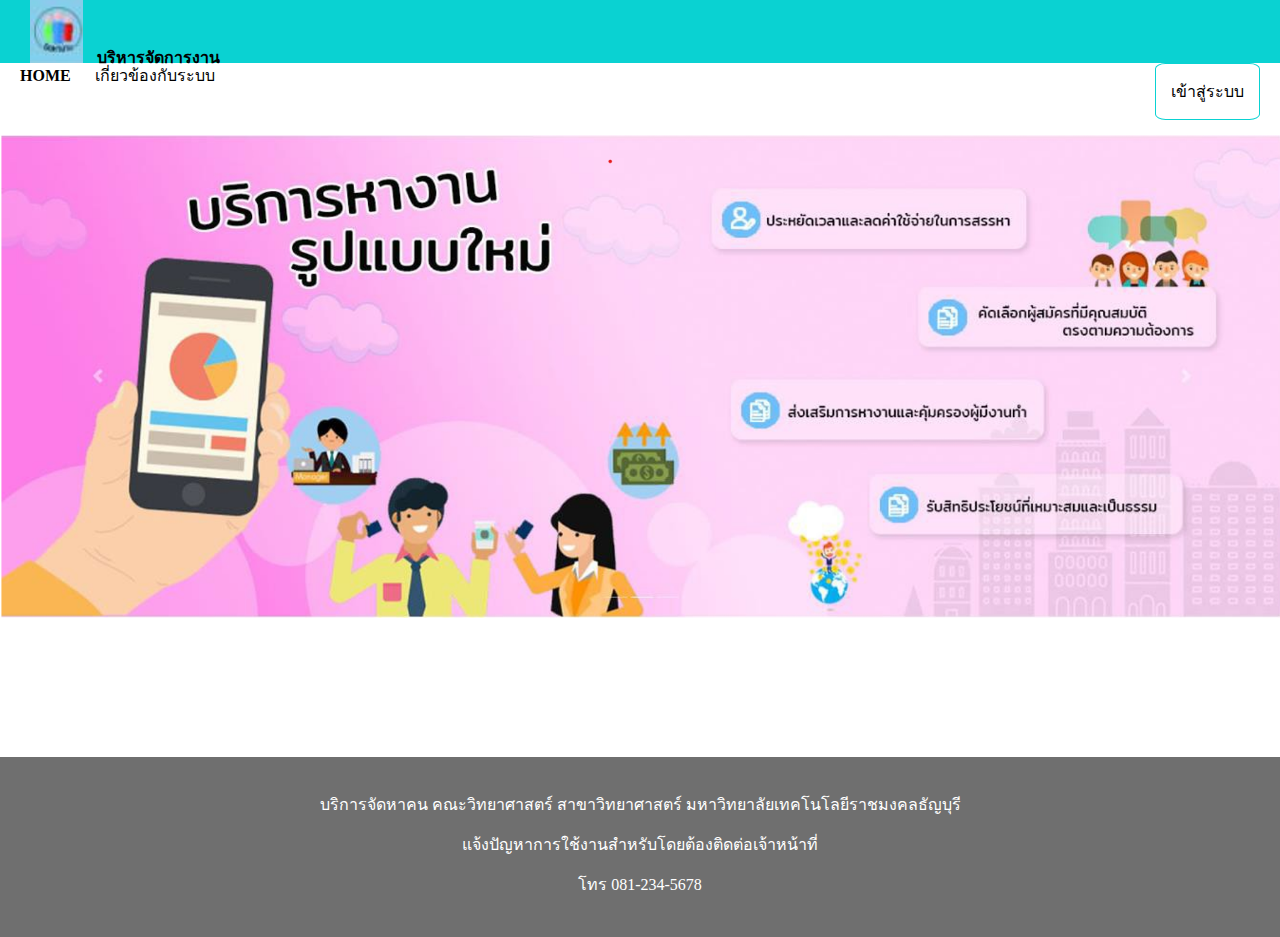
<file: index.html>
<!DOCTYPE html>
<html lang="en">
  <head>
    <meta charset="UTF-8" />
    <meta name="viewport" content="width=device-width, initial-scale=1.0" />
    <title>Home</title>
    <link rel="stylesheet" href="index.css" />
  </head>
  <body>
    <div class="container">
      <div class="header">
          <img src="img/logo.png" alt="" />
          <p><strong>บริหารจัดการงาน</strong></p>
      </div>

      <nav>
        <p><strong>HOME</strong></p>
        <p>เกี่ยวข้องกับระบบ</p>
        <a href="login.html">เข้าสู่ระบบ</a>
      </nav>
      <section>
        <img src="img/body index1.png" alt="" />
      </section>
      <footer>
        <div>
            <p>
                บริการจัดหาคน คณะวิทยาศาสตร์ สาขาวิทยาศาสตร์ มหาวิทยาลัยเทคโนโลยีราชมงคลธัญบุรี
            </p>
            <p>แจ้งปัญหาการใช้งานสำหรับโดยต้องติดต่อเจ้าหน้าที่</p>
            <p>โทร 081-234-5678</p>
        </div>
      </footer>
    </div>
  </body>
</html>
</file>
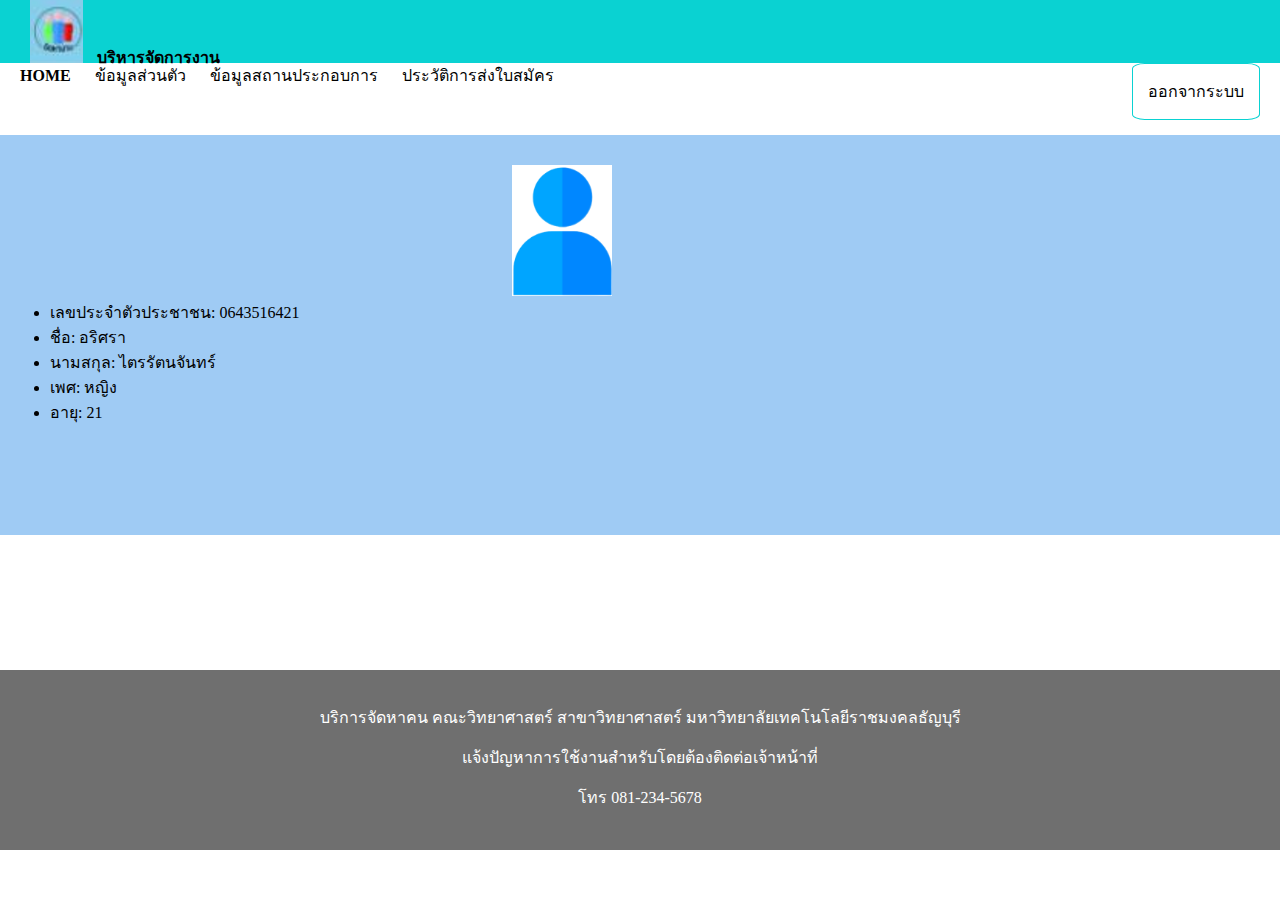
<file: data_person.html>
<!DOCTYPE html>
<html lang="en">
<head>
    <meta charset="UTF-8">
    <meta name="viewport" content="width=device-width, initial-scale=1.0">
    <title>data person</title>
    <link rel="stylesheet" href="data_person.css">
</head>
<body>
    <div class="container">
      <div class="header">
          <img src="img/logo.png" alt="" />
          <p><strong>บริหารจัดการงาน</strong></p>
      </div>

      <nav>
        <p><strong>HOME</strong></p>
        <p>ข้อมูลส่วนตัว</p>
        <p>ข้อมูลสถานประกอบการ</p>
        <p>ประวัติการส่งใบสมัคร</p>
        <a href="index.html">ออกจากระบบ</a>
      </nav>

      <div class="data">
        <img src="img/data_person1.png" alt="">
        <ul>
            <li>เลขประจำตัวประชาชน: 0643516421</li>
            <li>ชื่อ: อริศรา</li>
            <li>นามสกุล: ไตรรัตนจันทร์</li>
            <li>เพศ: หญิง</li>
            <li>อายุ: 21</li>
        </ul>
      </div>

      <footer>
        <div>
            <p>
                บริการจัดหาคน คณะวิทยาศาสตร์ สาขาวิทยาศาสตร์ มหาวิทยาลัยเทคโนโลยีราชมงคลธัญบุรี
            </p>
            <p>แจ้งปัญหาการใช้งานสำหรับโดยต้องติดต่อเจ้าหน้าที่</p>
            <p>โทร 081-234-5678</p>
        </div>
      </footer>
    </div>
</body>
</html>
</file>
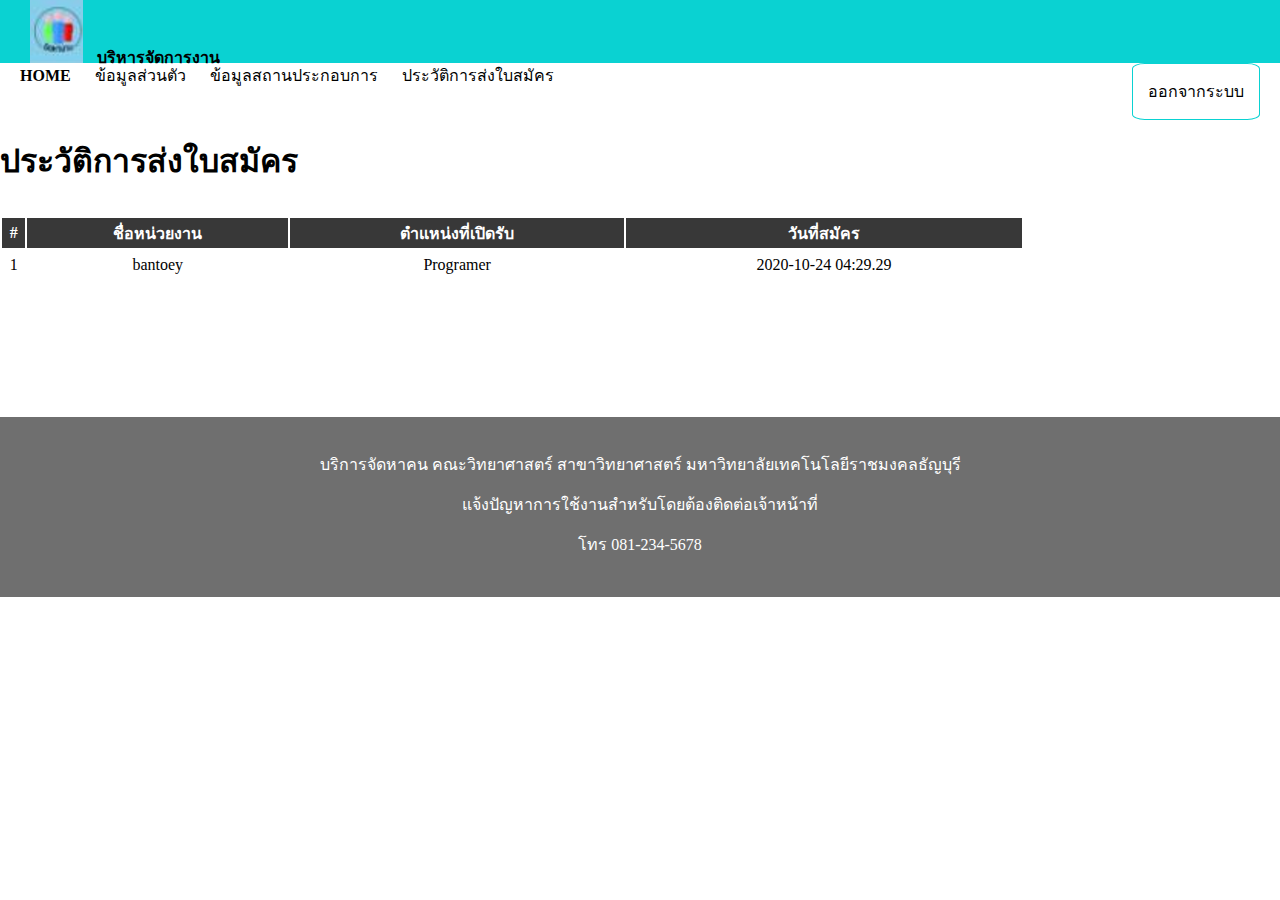
<file: data_regis.html>
<!DOCTYPE html>
<html lang="en">
<head>
    <meta charset="UTF-8">
    <meta name="viewport" content="width=device-width, initial-scale=1.0">
    <title>History</title>
    <link rel="stylesheet" href="data_regis.css">
</head>
<body>
    <div class="container">
      <div class="header">
          <img src="img/logo.png" alt="" />
          <p><strong>บริหารจัดการงาน</strong></p>
      </div>

      <nav>
        <p><strong>HOME</strong></p>
        <p>ข้อมูลส่วนตัว</p>
        <p>ข้อมูลสถานประกอบการ</p>
        <p>ประวัติการส่งใบสมัคร</p>
        <a href="index.html">ออกจากระบบ</a>
      </nav>

      <div class="list">
        <h1>ประวัติการส่งใบสมัคร</h1>
        <table>
            <tr>
                <th>#</th>
                <th>ชื่อหน่วยงาน</th>
                <th>ตำแหน่งที่เปิดรับ</th>
                <th>วันที่สมัคร</th>
            </tr>
            <tr>
                <td>1</td>
                <td>bantoey</td>
                <td>Programer</td>
                <td>2020-10-24 04:29.29</td>
            </tr>
        </table>
      </div>



      <footer>
        <div>
            <p>
                บริการจัดหาคน คณะวิทยาศาสตร์ สาขาวิทยาศาสตร์ มหาวิทยาลัยเทคโนโลยีราชมงคลธัญบุรี
            </p>
            <p>แจ้งปัญหาการใช้งานสำหรับโดยต้องติดต่อเจ้าหน้าที่</p>
            <p>โทร 081-234-5678</p>
        </div>
      </footer>
    </div>
</body>
</html>
</file>
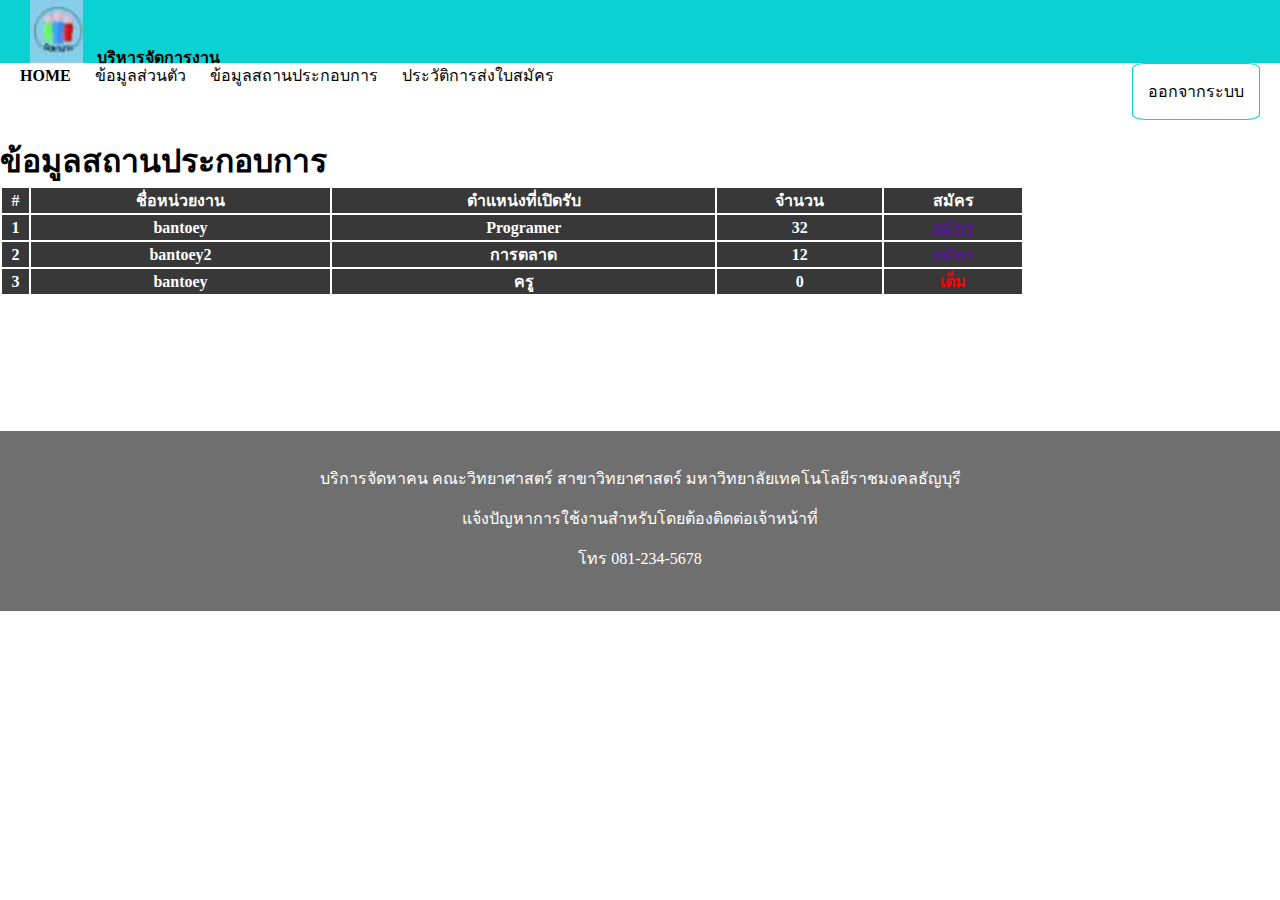
<file: data_work.html>
<!DOCTYPE html>
<html lang="en">
<head>
    <meta charset="UTF-8">
    <meta name="viewport" content="width=device-width, initial-scale=1.0">
    <title>data work</title>
    <link rel="stylesheet" href="data_work.css">
</head>
<body>
    <div class="container">
      <div class="header">
          <img src="img/logo.png" alt="" />
          <p><strong>บริหารจัดการงาน</strong></p>
      </div>

      <nav>
        <p><strong>HOME</strong></p>
        <p>ข้อมูลส่วนตัว</p>
        <p>ข้อมูลสถานประกอบการ</p>
        <p>ประวัติการส่งใบสมัคร</p>
        <a href="index.html">ออกจากระบบ</a>
      </nav>

      <div class="list">
        <h1>ข้อมูลสถานประกอบการ</h1>
        <table>
            <tr>
                <th>#</th>
                <th>ชื่อหน่วยงาน</th>
                <th>ตำแหน่งที่เปิดรับ</th>
                <th>จำนวน</th>
                <th>สมัคร</th>
            </tr>
            <tr>
                <th>1</th>
                <th>bantoey</th>
                <th>Programer</th>
                <th>32</th>
                <th><a href="">สมัคร</a></th>
            </tr>
            <tr>
                <th>2</th>
                <th>bantoey2</th>
                <th>การตลาด</th>
                <th>12</th>
                <th><a href="">สมัคร</a></th>
            </tr>
            <tr>
                <th>3</th>
                <th>bantoey</th>
                <th>ครู</th>
                <th>0</th>
                <th style="color: red;">เต็ม</th>
            </tr>
        </table>
      </div>



      <footer>
        <div>
            <p>
                บริการจัดหาคน คณะวิทยาศาสตร์ สาขาวิทยาศาสตร์ มหาวิทยาลัยเทคโนโลยีราชมงคลธัญบุรี
            </p>
            <p>แจ้งปัญหาการใช้งานสำหรับโดยต้องติดต่อเจ้าหน้าที่</p>
            <p>โทร 081-234-5678</p>
        </div>
      </footer>
    </div>
</body>
</html>
</file>
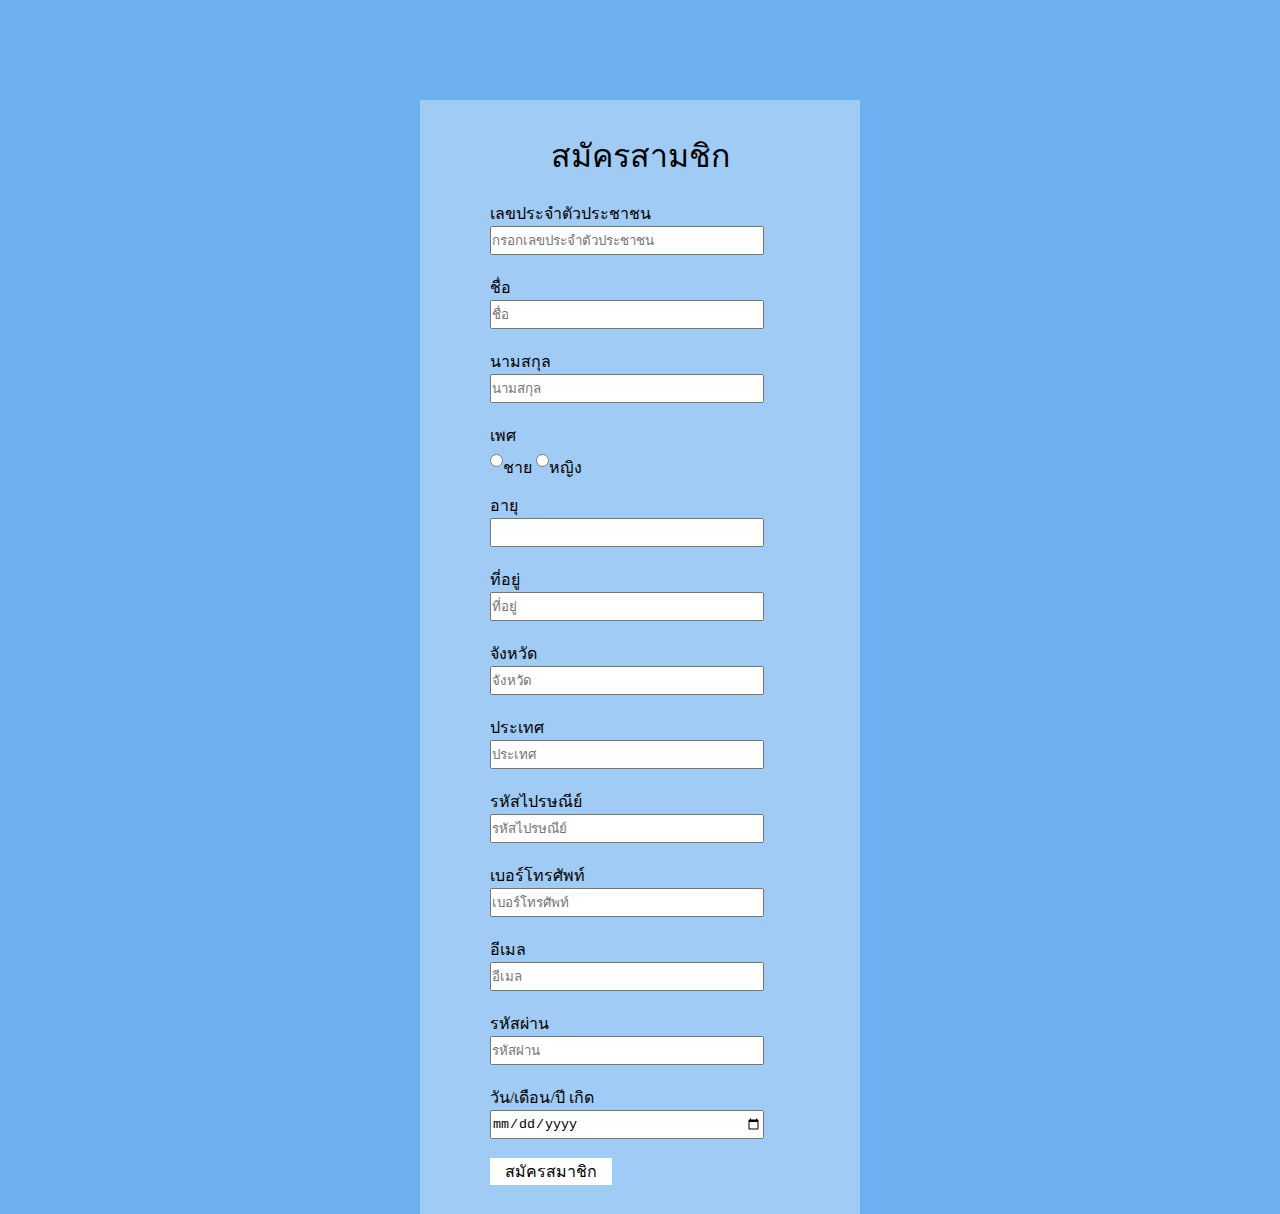
<file: form_regis.html>
<!DOCTYPE html>
<html lang="en">
<head>
    <meta charset="UTF-8">
    <meta name="viewport" content="width=device-width, initial-scale=1.0">
    <title>Form Rgister</title>
    <link rel="stylesheet" href="form _regis.css">
</head>
<body>
    <div class="container">
        <h1>สมัครสามชิก</h1>
        <form action="" method="post">
            <p>เลขประจำตัวประชาชน</p>
            <input type="text" placeholder="กรอกเลขประจำตัวประชาชน">
            <p>ชื่อ</p>
            <input type="text" placeholder="ชื่อ">
            <p>นามสกุล</p>
            <input type="text" placeholder="นามสกุล">
            <p>เพศ</p>
            <input type="radio" name="gender" id="male" style="width: fit-content;">ชาย
            <input type="radio" name="gender" id="female" style="width: fit-content;">หญิง
            <p>อายุ</p>
            <input type="number" name="age" id="">
            <p>ที่อยู่</p>
            <input type="text" placeholder="ที่อยู่">
            <p>จังหวัด</p>
            <input type="text" placeholder="จังหวัด">
            <p>ประเทศ</p>
            <input type="text" placeholder="ประเทศ">
            <p>รหัสไปรษณีย์</p>
            <input type="text" placeholder="รหัสไปรษณีย์">
            <p>เบอร์โทรศัพท์</p>
            <input type="text" placeholder="เบอร์โทรศัพท์">
            <p>อีเมล</p>
            <input type="email" placeholder="อีเมล">
            <p>รหัสผ่าน</p>
            <input type="password" placeholder="รหัสผ่าน">
            <p>วัน/เดือน/ปี เกิด</p>
            <input type="date" placeholder="รหัสผ่าน">

            <a href="index.html">สมัครสมาชิก</a>


        </form>
    </div>
</body>
</html>
</file>
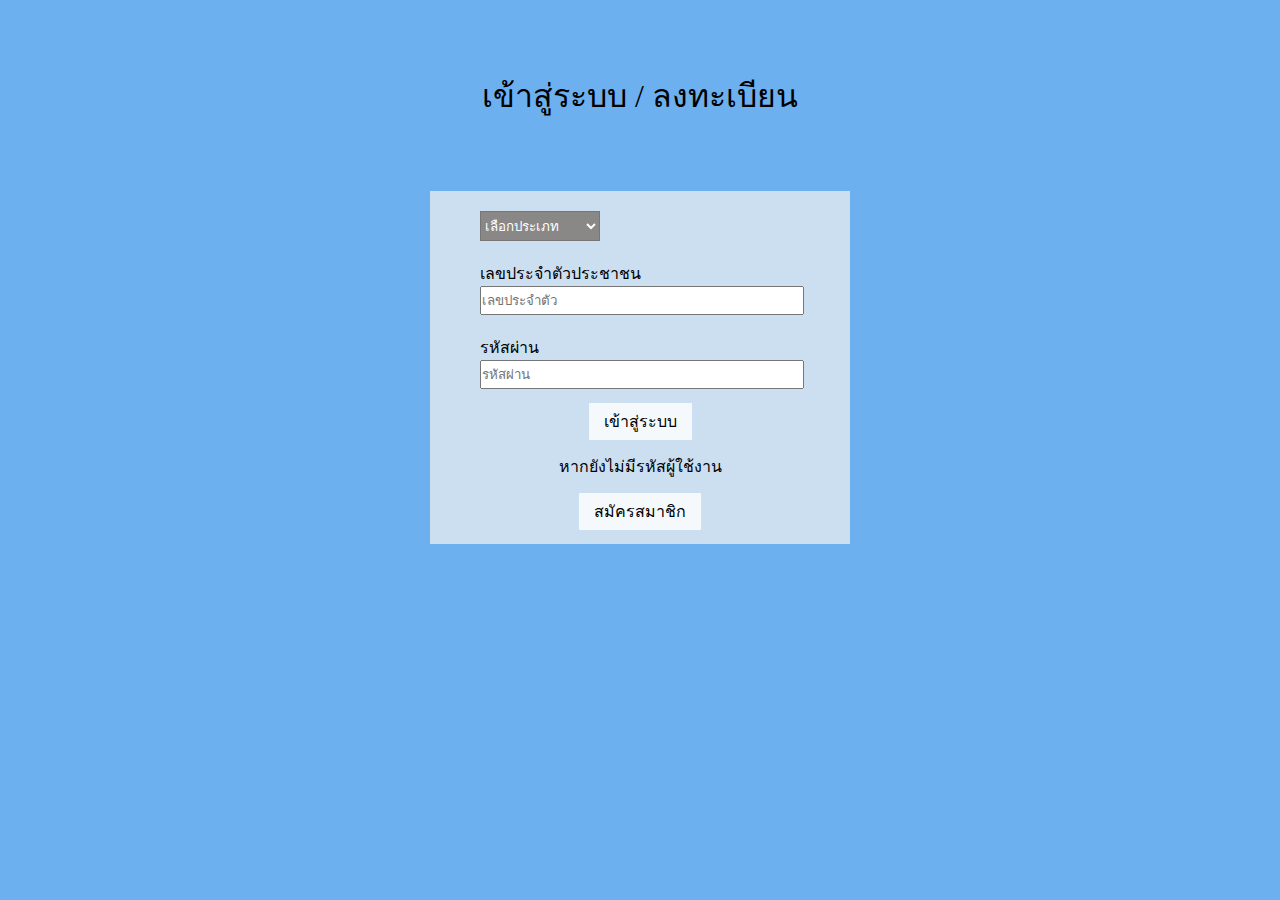
<file: login.html>
<!DOCTYPE html>
<html lang="en">
<head>
    <meta charset="UTF-8">
    <meta name="viewport" content="width=device-width, initial-scale=1.0">
    <title>LOGIN</title>
    <link rel="stylesheet" href="login.css">
</head>
<body>
    <h1>เข้าสู่ระบบ / ลงทะเบียน</h1>
    <div class="form">
        <form action="" method="post">
            <select name="typy" id="type">
                <option>เลือกประเภท</option>
                <option>ผู้ประกอบการ</option>
                <option>ผู้สมัครงาน</option>
            </select>
            <p>เลขประจำตัวประชาชน</p>
            <input type="text" placeholder="เลขประจำตัว" required>
            <p>รหัสผ่าน</p>
            <input type="password" placeholder="รหัสผ่าน" required>
            <div class="center">
                <a href="logined.html">เข้าสู่ระบบ</a>
                <p>หากยังไม่มีรหัสผู้ใช้งาน</p>
                <a href="register.html">สมัครสมาชิก</a>
            </div>
        </form>
    </div>
</body>
</html>
</file>
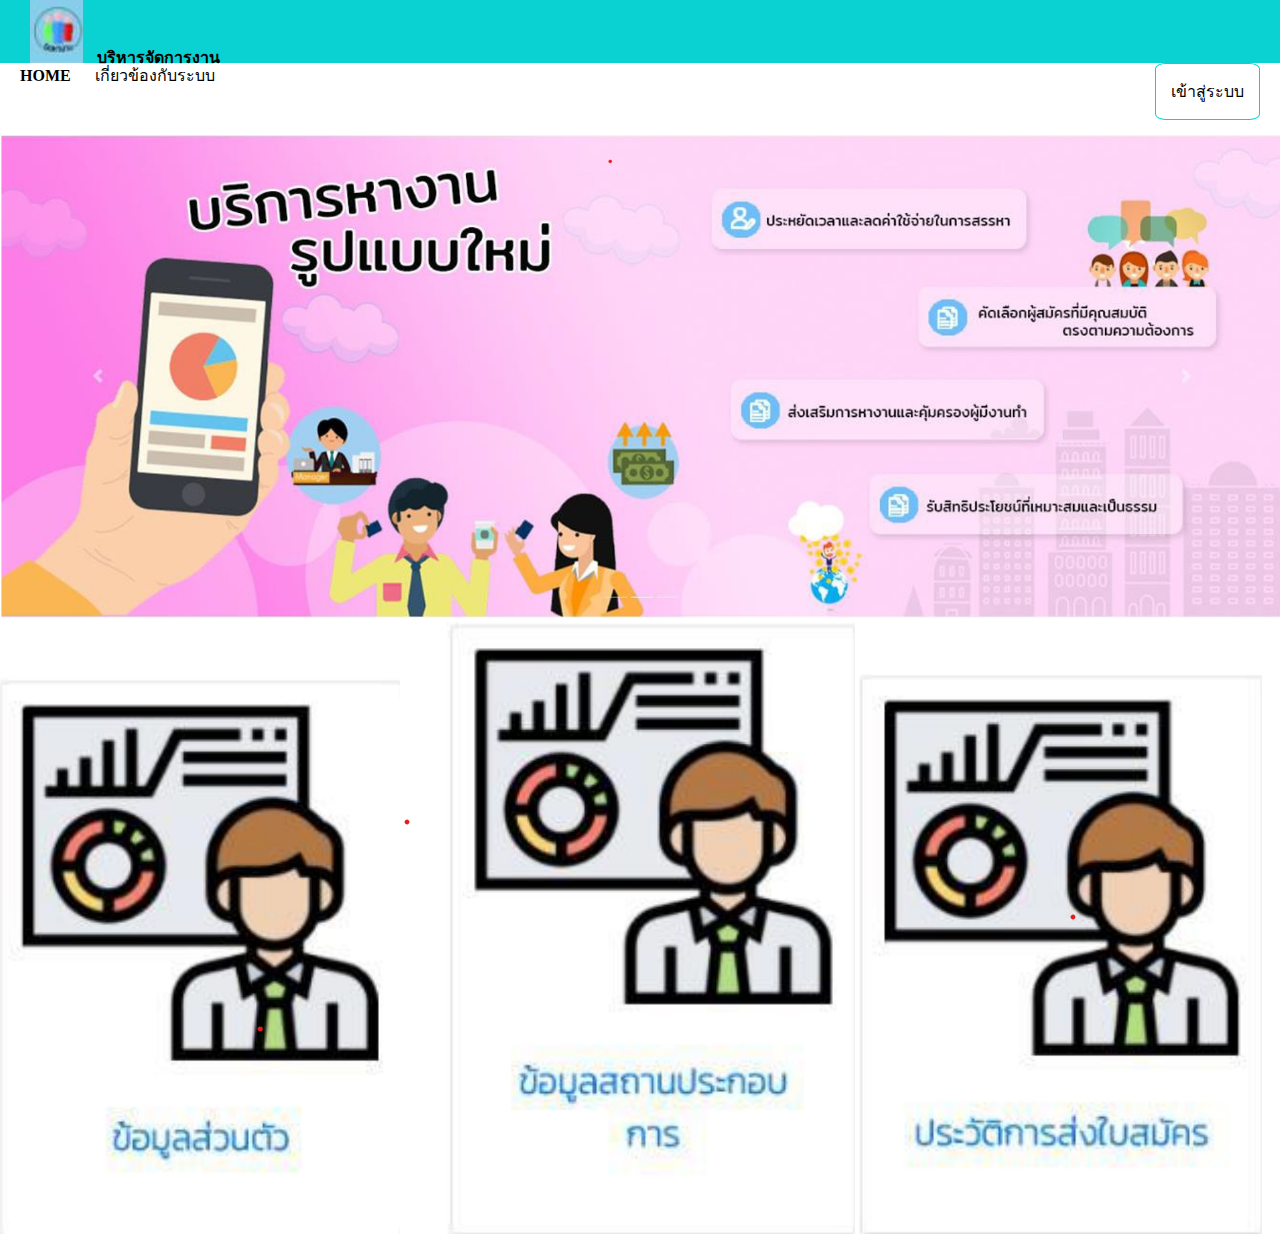
<file: logined.html>
<!DOCTYPE html>
<html lang="en">
<head>
    <meta charset="UTF-8">
    <meta name="viewport" content="width=device-width, initial-scale=1.0">
    <title>Loginged</title>
    <link rel="stylesheet" href="logined.css">
</head>
<body>
    <div class="container">
      <div class="header">
          <img src="img/logo.png" alt="" />
          <p><strong>บริหารจัดการงาน</strong></p>
      </div>

      <nav>
        <p><strong>HOME</strong></p>
        <p>เกี่ยวข้องกับระบบ</p>
        <a href="login.html">เข้าสู่ระบบ</a>
      </nav>
      <section>
        <img src="img/body index1.png" alt="" />
      </section>
      <div class="type_data">
        <a href="data_person.html"><img src="img/logined1.png" alt=""></a>
        <a href="data_work.html"><img src="img/logined2.png" alt=""></a>
        <a href="data_regis.html"><img src="img/logined3.png" alt=""></a>
      </div>
</body>
</html>
</file>
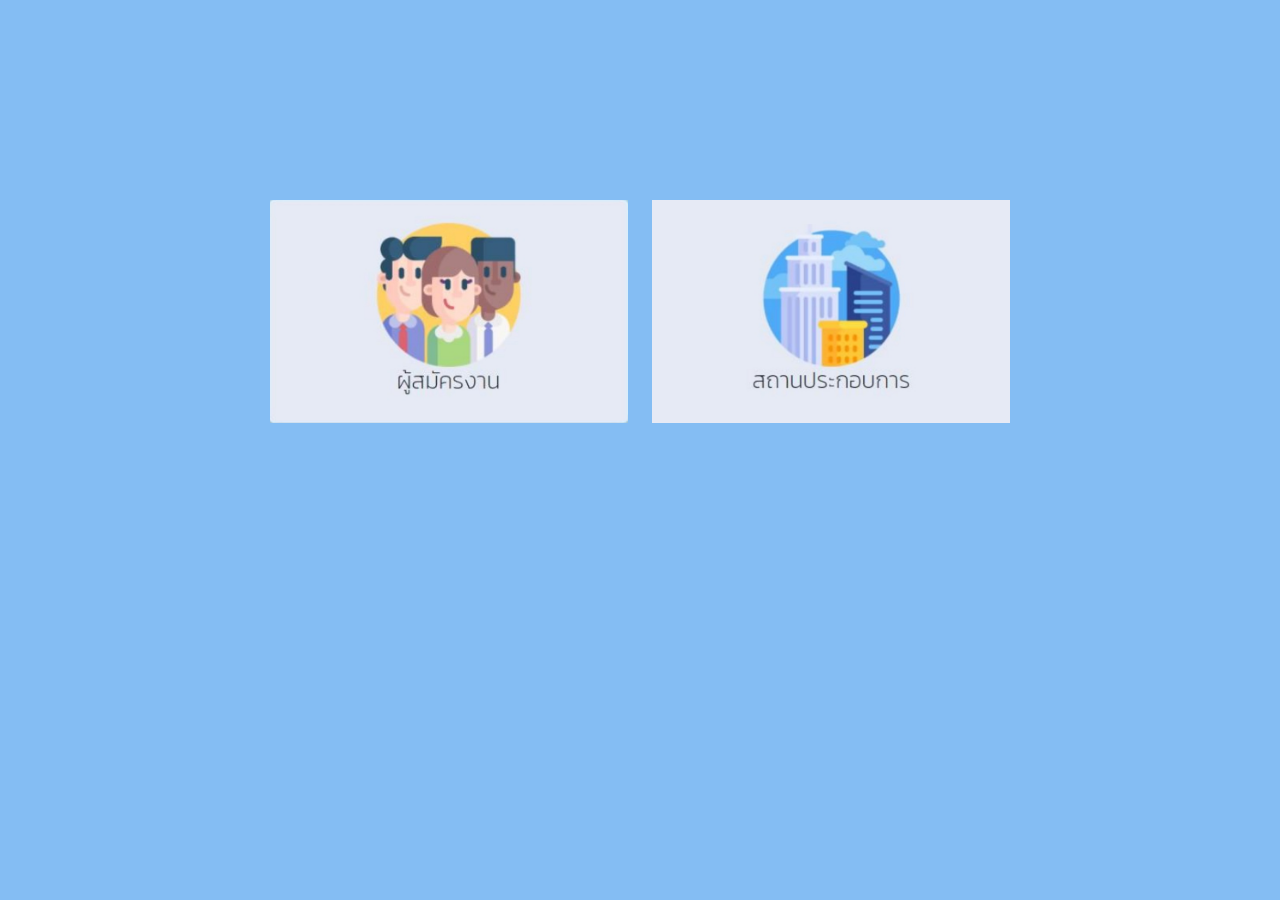
<file: register.html>
<!DOCTYPE html>
<html lang="en">
<head>
    <meta charset="UTF-8">
    <meta name="viewport" content="width=device-width, initial-scale=1.0">
    <title>Type Register</title>
    <link rel="stylesheet" href="regis.css">
</head>
<body>
    <div class="menu">
        <a href="form_regis.html"><img src="/img/reg-1.jpg" alt=""></a>
        <a href="form_regis.html"><img src="/img/reg-2.jpg" alt=""></a>
    </div>
</body>
</html>
</file>
<file: index.css>
* {
    margin: 0;
    padding: 0;
}

body {
    width: 100%;
}

.container {
    width: 100%;
    height: 100vh;
}

.header {
    width: 100%;
    height: 7vh;
    background-color: rgb(10, 210, 210);
    justify-items: center;
}

.header img {
    height: inherit;
    margin-left: 30px;
}

.header p {
    margin-left: 10px;
    display: inline;
}

nav {
    width: 100%;
    height: 8vh;
}

nav p {
    display: inline;
    margin-left: 20px;
}

nav a {
    float: right;
    margin-right: 20px;
    padding: 15px;
    border: 1px solid rgb(10, 210, 210);
    text-decoration: none;
    color: black;
    border-radius: 10%;
    transition: 0.4s;
}

nav a:hover {
    background-color: rgb(10, 210, 210, 0.2);
    transition: 0.4s;
}

section {
    width: 100%;
}

section img {
    width: 100%;
}

footer {
    margin-top: 15vh;
    width: 100%;
    height: 20vh;
    background-color: rgb(111, 111, 111);
    color: white;
    text-align: center;
}

footer div {
    padding-top: 20px;
}

footer p {
    margin-top: 15px;
}
</file>
<file: data_person.css>
* {
    margin: 0;
    padding: 0;
}

body {
    width: 100%;
}

.container {
    width: 100%;
    height: 100vh;
}

.header {
    width: 100%;
    height: 7vh;
    background-color: rgb(10, 210, 210);
    justify-items: center;
}

.header img {
    height: inherit;
    margin-left: 30px;
}

.header p {
    margin-left: 10px;
    display: inline;
}

nav {
    width: 100%;
    height: 8vh;
}

nav p {
    display: inline;
    margin-left: 20px;
}

nav a {
    float: right;
    margin-right: 20px;
    padding: 15px;
    border: 1px solid rgb(10, 210, 210);
    text-decoration: none;
    color: black;
    border-radius: 10%;
    transition: 0.4s;
}

nav a:hover {
    background-color: rgb(10, 210, 210, 0.2);
    transition: 0.4s;
}

.data {
    width: 100%;
    height: 400px;
    background-color: rgb(159, 203, 244);
}

.data img{
    margin-top: 30px;
    margin-left: 40%;
    width: 100px;
}

.data ul{
    margin-left: 50px;
}



footer {
    margin-top: 15vh;
    width: 100%;
    height: 20vh;
    background-color: rgb(111, 111, 111);
    color: white;
    text-align: center;
}

footer div {
    padding-top: 20px;
}

footer p {
    margin-top: 15px;
}
</file>
<file: data_regis.css>
* {
    margin: 0;
    padding: 0;
}

body {
    width: 100%;
}

.container {
    width: 100%;
    height: 100vh;
}

.header {
    width: 100%;
    height: 7vh;
    background-color: rgb(10, 210, 210);
    justify-items: center;
}

.header img {
    height: inherit;
    margin-left: 30px;
}

.header p {
    margin-left: 10px;
    display: inline;
}

nav {
    width: 100%;
    height: 8vh;
}

nav p {
    display: inline;
    margin-left: 20px;
}

nav a {
    float: right;
    margin-right: 20px;
    padding: 15px;
    border: 1px solid rgb(10, 210, 210);
    text-decoration: none;
    color: black;
    border-radius: 10%;
    transition: 0.4s;
}

nav a:hover {
    background-color: rgb(10, 210, 210, 0.2);
    transition: 0.4s;
}

.list {
    width: 100%;
}

.list h1 {
    margin-bottom: 30px;
}

.list table {
    width: 80%;
}

.list th {
    background-color: rgb(56, 56, 56);
    color: white;
    height: 30px;
}

.list td {
    height: 30px;
    color: black;
    text-align: center;
}

.list td a {
    padding: 5px 10px;
    background-color: green;
    color: white;
    text-decoration: none;
}


footer {
    margin-top: 15vh;
    width: 100%;
    height: 20vh;
    background-color: rgb(111, 111, 111);
    color: white;
    text-align: center;
}

footer div {
    padding-top: 20px;
}

footer p {
    margin-top: 15px;
}
</file>
<file: data_work.css>
* {
    margin: 0;
    padding: 0;
}

body {
    width: 100%;
}

.container {
    width: 100%;
    height: 100vh;
}

.header {
    width: 100%;
    height: 7vh;
    background-color: rgb(10, 210, 210);
    justify-items: center;
}

.header img {
    height: inherit;
    margin-left: 30px;
}

.header p {
    margin-left: 10px;
    display: inline;
}

nav {
    width: 100%;
    height: 8vh;
}

nav p {
    display: inline;
    margin-left: 20px;
}

nav a {
    float: right;
    margin-right: 20px;
    padding: 15px;
    border: 1px solid rgb(10, 210, 210);
    text-decoration: none;
    color: black;
    border-radius: 10%;
    transition: 0.4s;
}

nav a:hover {
    background-color: rgb(10, 210, 210, 0.2);
    transition: 0.4s;
}

.list {
    width: 100%;
}

.list table {
    width: 80%;
}

.list th {
    background-color: rgb(56, 56, 56);
    color: white;
}


footer {
    margin-top: 15vh;
    width: 100%;
    height: 20vh;
    background-color: rgb(111, 111, 111);
    color: white;
    text-align: center;
}

footer div {
    padding-top: 20px;
}

footer p {
    margin-top: 15px;
}
</file>
<file: form _regis.css>
* {
    padding: 0;
    margin: 0;
}

body {
    width: 100%;
    background-color: rgb(108, 176, 240);
    justify-items: center;
}

.container {
    margin-top: 100px;
    width: 300px;
    background-color: rgb(159, 203, 244);
    padding: 30px 70px;
}

.container h1 {
    font-weight: normal;
    text-align: center;
    margin-bottom: 20px;
}

.container input {
    width: 90%;
    height: 25px;
    margin-bottom: 20px;
}

.container a {
    width: 100px; 
    height: 30px; 
    text-align: center;
    background-color: white;
    padding: 5px 15px;
    text-decoration: none;
    color: black;
    text-align: center;
}
</file>
<file: login.css>
* {
    padding: 0;
    margin: 0;
}

body {
    width: 100%;
    background-color: rgb(108, 176, 240);
    justify-items: center;
}

h1 {
    color: black;
    text-align: center;
    margin-top: 70px;
    font-weight: normal;
}

.form {
    margin-top: 70px;
    width: 25%;
    background-color: rgb(204, 223, 241);
    padding: 20px 50px;
}

.form select {
    width: 120px;
    height: 30px;
    background-color: rgb(138, 135, 135);
    color: white;
    margin-bottom: 20px;
}

.form input {
    width: 100%;
    height: 25px;
    margin-bottom: 20px;
}

.center {
    width: 100%;
    justify-items: center;
    text-align: center;
}

.center input {
    width: 110px;
    height: 30px;
    background-color: rgb(132, 189, 243);
    border: 0;
}

.center p {
    padding-top: 20px;
    margin-bottom: 20px;
}

.center a {
    padding: 10px 15px;
    background-color: rgba(255, 255, 255, 0.8);
    color: black;
    text-decoration: none;
}
</file>
<file: logined.css>
* {
    margin: 0;
    padding: 0;
}

body {
    width: 100%;
}

.container {
    width: 100%;
    height: 100vh;
}

.header {
    width: 100%;
    height: 7vh;
    background-color: rgb(10, 210, 210);
    justify-items: center;
}

.header img {
    height: inherit;
    margin-left: 30px;
}

.header p {
    margin-left: 10px;
    display: inline;
}

nav {
    width: 100%;
    height: 8vh;
}

nav p {
    display: inline;
    margin-left: 20px;
}

nav a {
    float: right;
    margin-right: 20px;
    padding: 15px;
    border: 1px solid rgb(10, 210, 210);
    text-decoration: none;
    color: black;
    border-radius: 10%;
    transition: 0.4s;
}

nav a:hover {
    background-color: rgb(10, 210, 210, 0.2);
    transition: 0.4s;
}

section {
    width: 100%;
}

section img {
    width: 100%;
}
</file>
<file: regis.css>
* {
    margin: 0;
    padding: 0;
}

body {
    width: 100%;
    background-color: rgb(132, 189, 243);
    justify-items: center;
}

.menu {
    margin-top: 200px;
    width: 70%;
    text-align: center;
}

.menu img {
    display: inline;
    width: 40%;
    margin: 0 10px;
}
</file>
